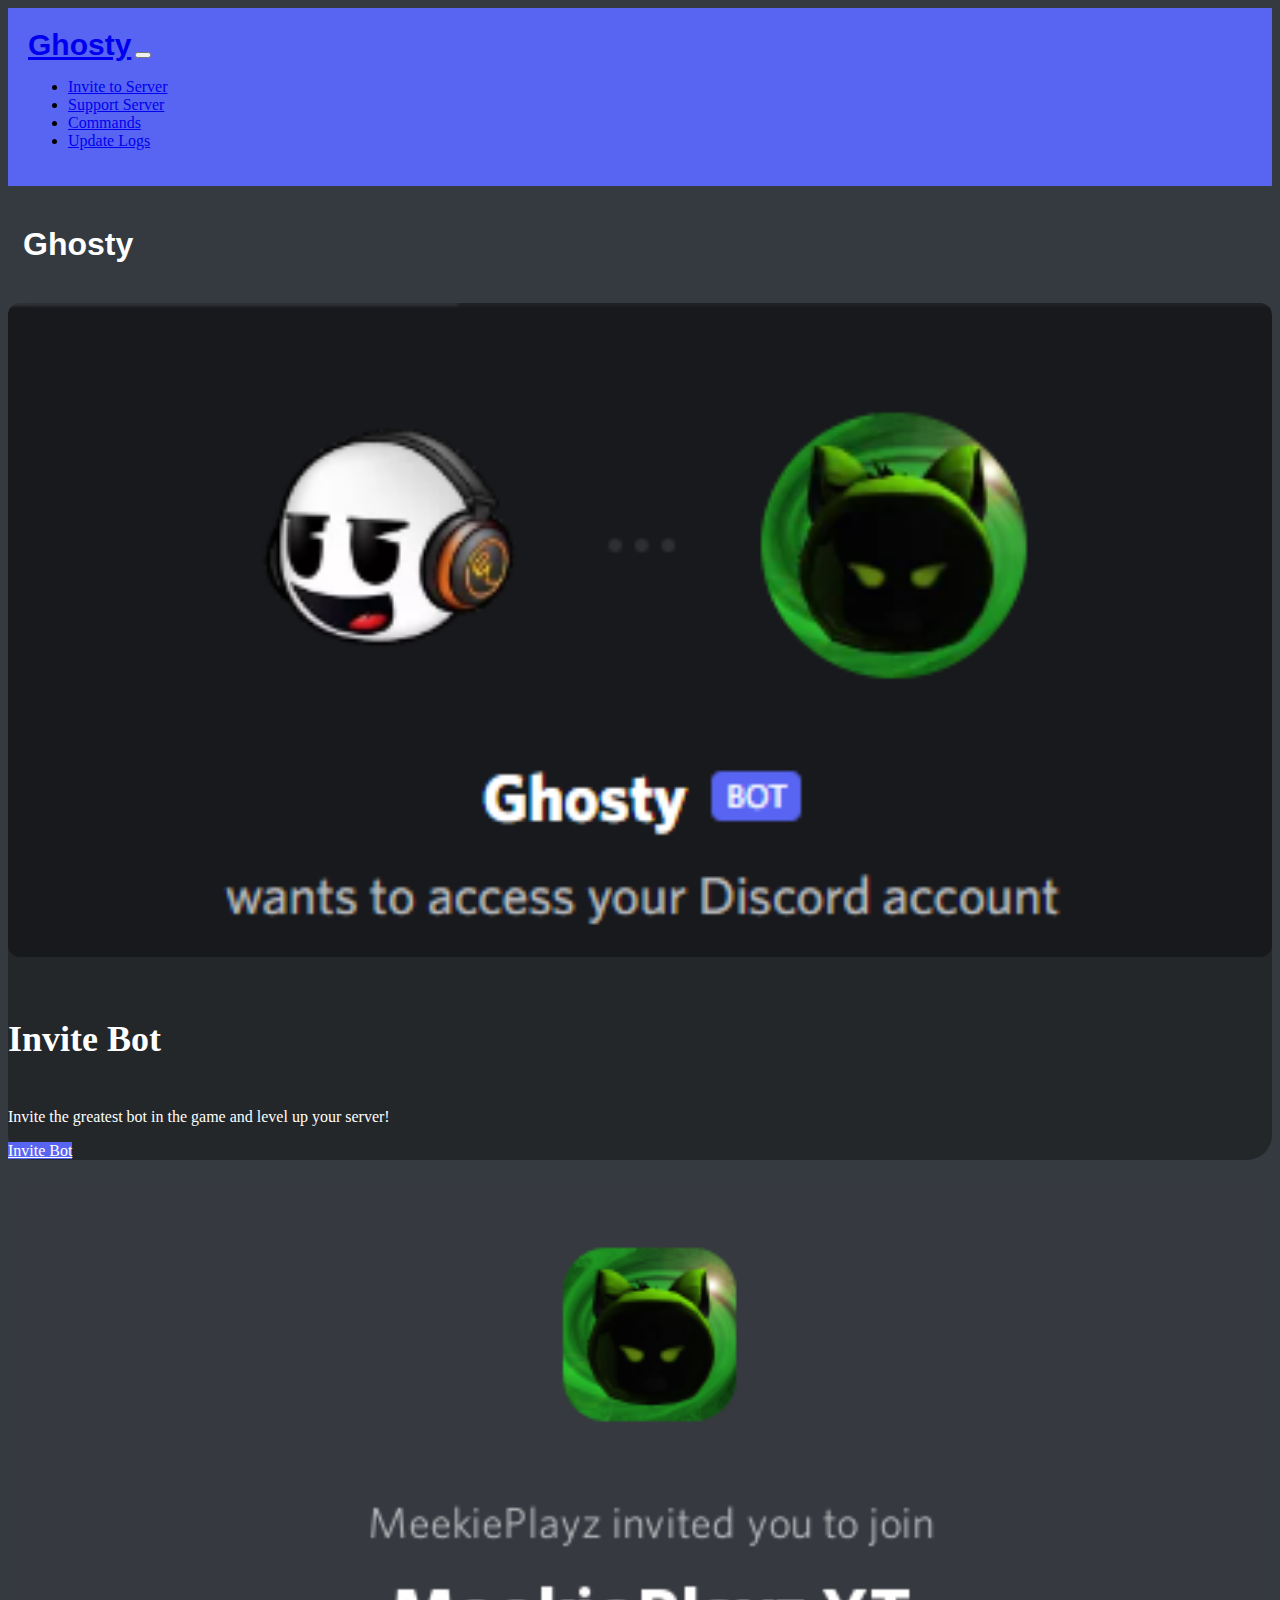
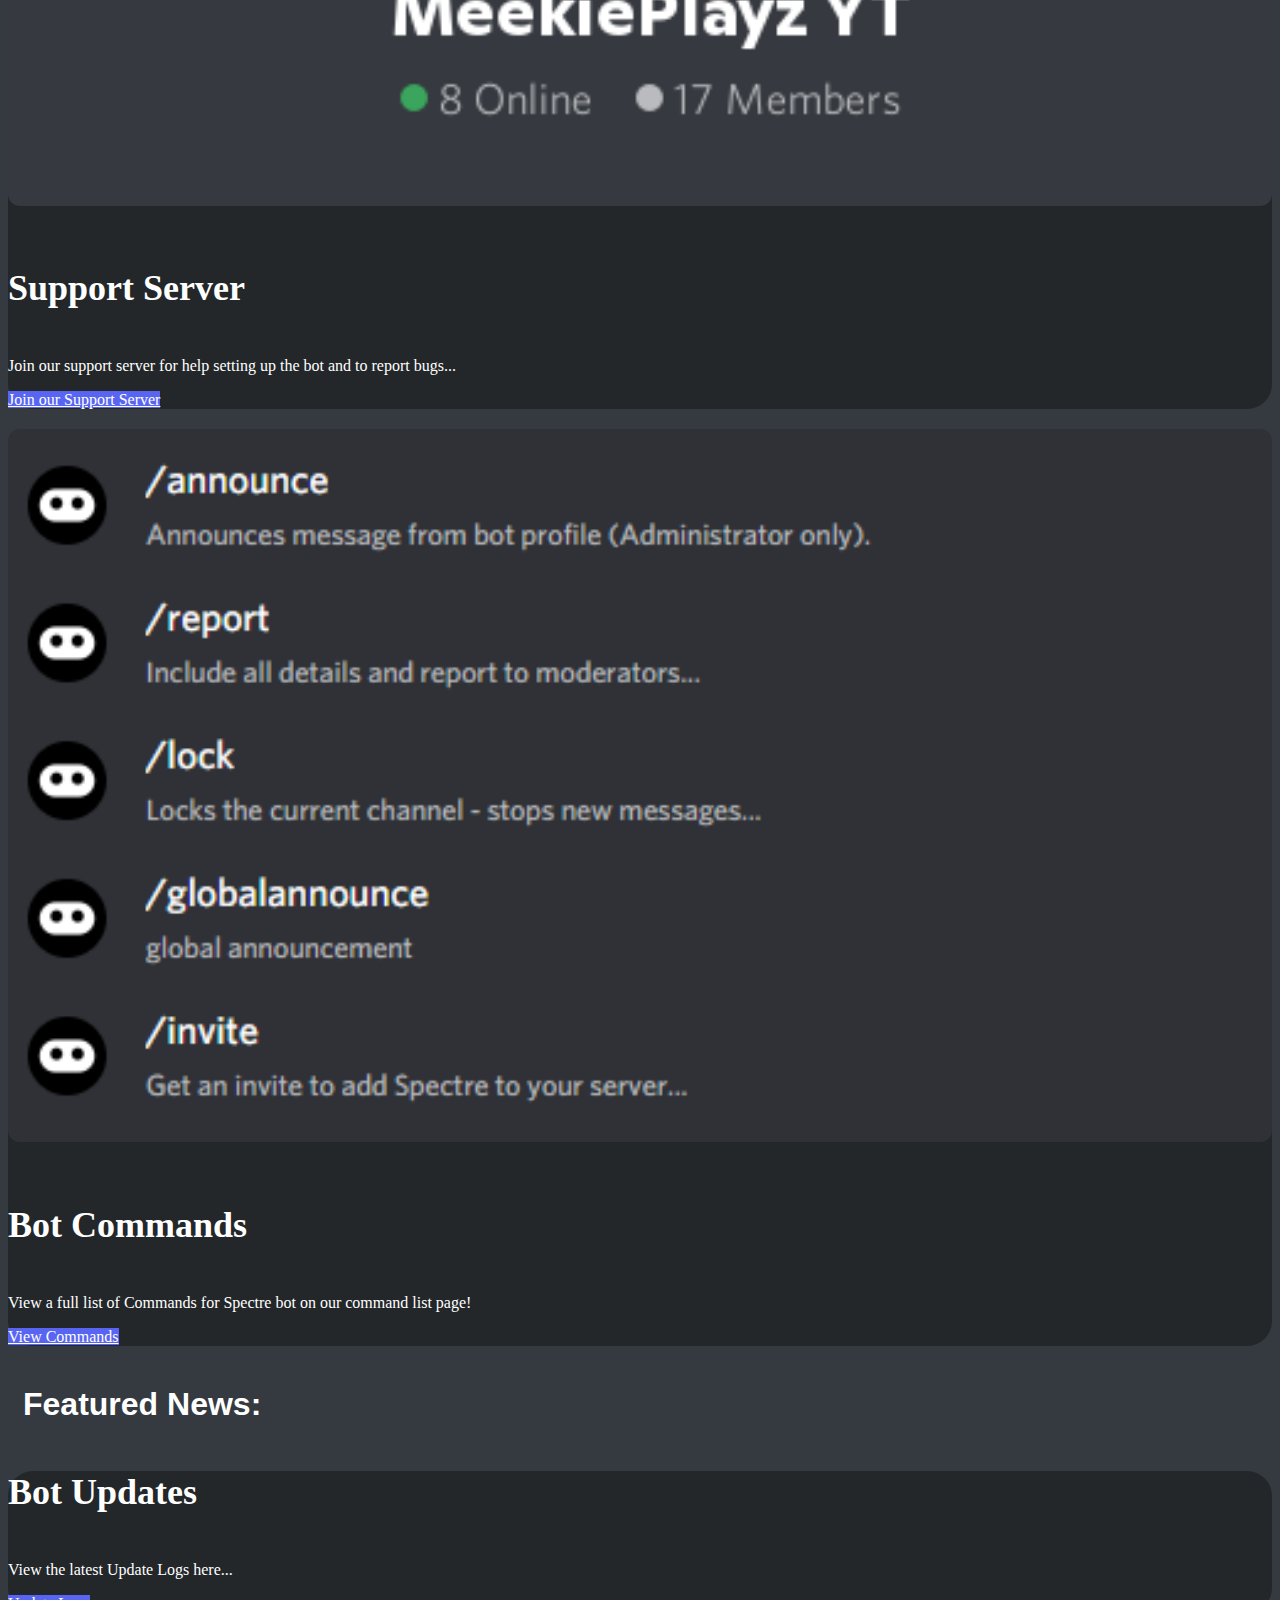
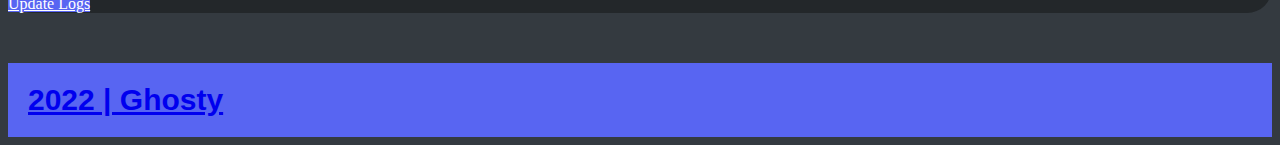
<file: index.html>
<!doctype html>
<html lang="en">
  <head>
    <!-- Required meta tags -->
    <meta charset="utf-8">
    <meta name="viewport" content="width=device-width, initial-scale=1, shrink-to-fit=no">

    <!-- Bootstrap CSS -->
    <link rel="stylesheet" href="https://cdn.jsdelivr.net/npm/bootstrap@4.6.0/dist/css/bootstrap.min.css" integrity="sha384-B0vP5xmATw1+K9KRQjQERJvTumQW0nPEzvF6L/Z6nronJ3oUOFUFpCjEUQouq2+l" crossorigin="anonymous">

    <!-- Custom CSS -->
    <link rel="stylesheet" href="style.css" media="screen">

    <!-- Favicons -->
    <!-- Change the favicon.png file to the image you wish to use as the favicon -->
    <link rel="icon" type="image/png" href="asset/favicon.png" sizes="16x16">
    <link rel="icon" type="image/png" href="asset/favicon.png" sizes="32x32">
    <link rel="icon" type="image/png" href="asset/favicon.png" sizes="96x96">
    <link rel="apple-touch-icon" sizes="72x72" href="asset/favicon.png" >
    <link rel="apple-touch-icon" sizes="114x114" href="asset/favicon.png" >
    <link rel="apple-touch-icon" sizes="152x152" href="asset/favicon.png" >

    <!-- Bootstrap JS | JQuery -->
    <script src="https://code.jquery.com/jquery-3.5.1.slim.min.js" integrity="sha384-DfXdz2htPH0lsSSs5nCTpuj/zy4C+OGpamoFVy38MVBnE+IbbVYUew+OrCXaRkfj" crossorigin="anonymous"></script>
    <script src="https://cdn.jsdelivr.net/npm/bootstrap@4.6.0/dist/js/bootstrap.bundle.min.js" integrity="sha384-Piv4xVNRyMGpqkS2by6br4gNJ7DXjqk09RmUpJ8jgGtD7zP9yug3goQfGII0yAns" crossorigin="anonymous"></script>

    <!-- SEO tools -->
    <title>Ghosty</title>
    <meta name="description" content="WEBSITE DESCRIPTION HERE!">
    <meta name="keywords" content="WEBSITE KEYWORDS HERE!">
    <!--Add additional SEO meta data here!-->

    <!-- Open Graph tags -->
    <meta property="og:title" content="Home | Ghosty"/>
    <meta property="og:url" content="https://autocode.com/"/>
    <meta property="og:image" content=""/>
    <meta property="og:type" content="website"/>
    <meta property="og:description" content="Basic and simple bot website for your autocode creations!"/>

  </head>
  <body class="bg-dark">
    
    <nav class="navbar navbar-expand-md bg-discord navbar-dark">
        <div class="container">
            <!-- Bot/Brand Name -->
            <a class="navbar-brand" href="https://ghosty.ga"><b>Ghosty</b></a>
        
            <!-- Bootstrap Toggler/collapsibe Button -->
            <button class="navbar-toggler" type="button" data-toggle="collapse" data-target="#collapsibleNavbar">
                <span class="navbar-toggler-icon"></span>
            </button>
        
            <!-- Navbar links -->
            <div class="collapse navbar-collapse" id="collapsibleNavbar">
                <ul class="navbar-nav">
                    <!-- This link invites Spectre, Change the client id to your bot's id -->
                    <li class="nav-item">
                    <a class="nav-link" target="_blank" href="https://dsc.gg/ghosty-music">Invite to Server</a>
                    </li>
                    <!-- Change link to your support server link -->
                    <li class="nav-item">
                    <a class="nav-link" target="_blank" href="https://dsc.gg/meekieplayz">Support Server</a>
                    </li>
                    <li class="nav-item">
                        <a class="nav-link" href="commands.html">Commands</a>
                    </li>
                    <li class="nav-item">
                        <a class="nav-link" href="update-logs.html">Update Logs</a>
                    </li>
                </ul>
            </div>
        </div>
    </nav>

    <div class="container container-1">
        <div class="row">
            <h1 class="brand-line"><b>Ghosty</b></h1>
        </div>
        <div class="row">
            <div class="col-xs-12 col-sm-12 col-md-4 col-lg-4 col-xl-4">
                <div class="card bg-grey" style="width:100%">
                    <div class="card-body">
                      <img class="card-img-top" src="asset/image1.png" alt="Bot Invite" style="width:100%">
                      <h4 class="card-title big-text">Invite Bot</h4>
                      <p class="card-text">Invite the greatest bot in the game and level up your server!</p>
                      <!-- This link invites Spectre, Change the client id to your bot's id -->
                      <a href="https://dsc.gg/ghosty-music" class="btn btn-discord btn-block stretched-link">Invite Bot</a>
                    </div>
                </div>
            </div>
            <div class="col-xs-12 col-sm-12 col-md-4 col-lg-4 col-xl-4">
                <div class="card bg-grey" style="width:100%">
                    <div class="card-body">
                      <img class="card-img-top" src="asset/image2.png" alt="Support Server" style="width:100%">
                      <h4 class="card-title big-text">Support Server</h4>
                      <p class="card-text">Join our support server for help setting up the bot and to report bugs...</p>
                      <!-- Change link to your support server link -->
                      <a href="https://dsc.gg/meekieplayz" class="btn btn-discord btn-block stretched-link">Join our Support Server</a>
                    </div>
                </div>
            </div>
            <div class="col-xs-12 col-sm-12 col-md-4 col-lg-4 col-xl-4">
                <div class="card bg-grey" style="width:100%">
                    <div class="card-body">
                      <img class="card-img-top" src="asset/image3.png" alt="Commands" style="width:100%">
                      <h4 class="card-title big-text">Bot Commands</h4>
                      <p class="card-text">View a full list of Commands for Spectre bot on our command list page!</p>
                      <a href="commands.html" class="btn btn-discord btn-block stretched-link">View Commands</a>
                    </div>
                </div>
            </div>
        </div>
        <div class="row">
            <h1 class="brand-line"><b>Featured News:</b></h1>
        </div>
        <!-- Update these with your bot's News -->
        <div class="row">
            <div class="col-xs-12 col-sm-12 col-md-12 col-lg-12 col-xl-12">
                <div class="card bg-grey" style="width:100%">
                    <div class="card-body">
                      <h4 class="card-title big-text">Bot Updates</h4>
                      <p class="card-text">View the latest Update Logs here...</p>
                      <a href="update-logs.html" class="btn btn-discord btn-block stretched-link">Update Logs</a>
                    </div>
                </div>
            </div>
        </div>
    </div>

    <nav class="navbar navbar-expand-md bg-discord navbar-dark justify-content-center">
        <div class="container">
            <!-- Bot/Brand Name -->
            <a class="navbar-brand" href="https://spectrebot.net"><b>2022 | Ghosty</b></a>
        </div>
    </nav>

  </body>
</html>
</file>
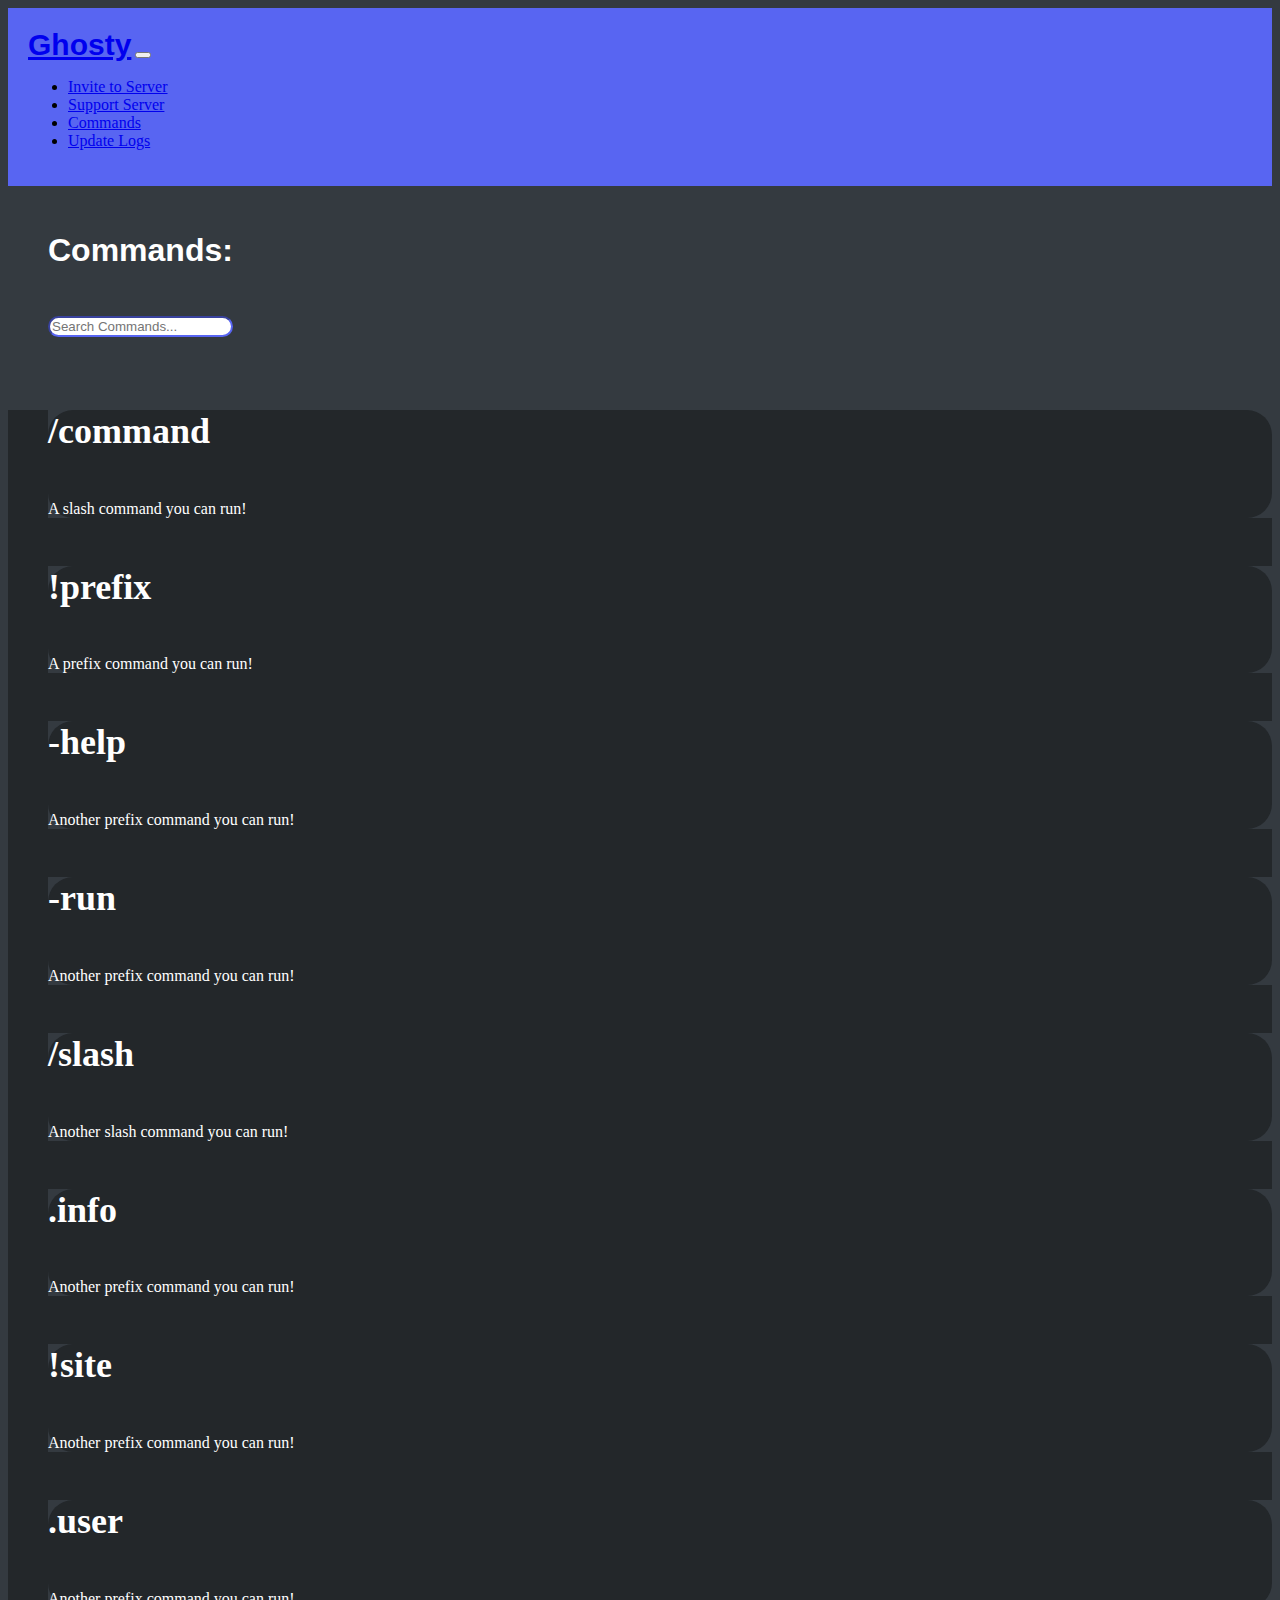
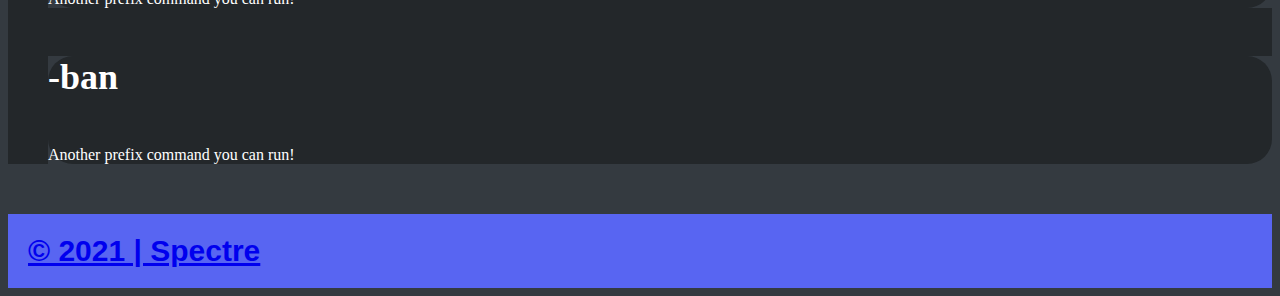
<file: commands.html>
<!doctype html>
<html lang="en">
  <head>
    <!-- Required meta tags -->
    <meta charset="utf-8">
    <meta name="viewport" content="width=device-width, initial-scale=1, shrink-to-fit=no">

    <!-- Bootstrap CSS -->
    <link rel="stylesheet" href="https://cdn.jsdelivr.net/npm/bootstrap@4.6.0/dist/css/bootstrap.min.css" integrity="sha384-B0vP5xmATw1+K9KRQjQERJvTumQW0nPEzvF6L/Z6nronJ3oUOFUFpCjEUQouq2+l" crossorigin="anonymous">

    <!-- Custom CSS -->
    <link rel="stylesheet" href="style.css" media="screen">

    <!-- Favicons -->
    <!-- Change the favicon.png file to the image you wish to use as the favicon -->
    <link rel="icon" type="image/png" href="asset/favicon.png" sizes="16x16">
    <link rel="icon" type="image/png" href="asset/favicon.png" sizes="32x32">
    <link rel="icon" type="image/png" href="asset/favicon.png" sizes="96x96">
    <link rel="apple-touch-icon" sizes="72x72" href="asset/favicon.png" >
    <link rel="apple-touch-icon" sizes="114x114" href="asset/favicon.png" >
    <link rel="apple-touch-icon" sizes="152x152" href="asset/favicon.png" >

    <!-- Bootstrap JS | JQuery -->
    <script src="https://code.jquery.com/jquery-3.5.1.slim.min.js" integrity="sha384-DfXdz2htPH0lsSSs5nCTpuj/zy4C+OGpamoFVy38MVBnE+IbbVYUew+OrCXaRkfj" crossorigin="anonymous"></script>
    <script src="https://cdn.jsdelivr.net/npm/bootstrap@4.6.0/dist/js/bootstrap.bundle.min.js" integrity="sha384-Piv4xVNRyMGpqkS2by6br4gNJ7DXjqk09RmUpJ8jgGtD7zP9yug3goQfGII0yAns" crossorigin="anonymous"></script>

    <!-- SEO tools -->
    <title>Commands | Ghosty</title>
    <meta name="description" content="WEBSITE DESCRIPTION HERE!">
    <meta name="keywords" content="WEBSITE KEYWORDS HERE!">
    <!--Add additional SEO meta data here!-->

    <!-- Open Graph tags -->
    <meta property="og:title" content="\Commands | Ghosty"/>
    <meta property="og:url" content="https://autocode.com/"/>
    <meta property="og:image" content=""/>
    <meta property="og:type" content="website"/>
    <meta property="og:description" content="Basic and simple bot website for your autocode creations!"/>

  </head>
  <body class="bg-dark">
    
    <nav class="navbar navbar-expand-md bg-discord navbar-dark">
        <div class="container">
            <!-- Bot/Brand Name -->
            <a class="navbar-brand" href="https://ghosty.ga/"><b>Ghosty</b></a>
        
            <!-- Bootstrap Toggler/collapsibe Button -->
            <button class="navbar-toggler" type="button" data-toggle="collapse" data-target="#collapsibleNavbar">
                <span class="navbar-toggler-icon"></span>
            </button>
        
            <!-- Navbar links -->
            <div class="collapse navbar-collapse" id="collapsibleNavbar">
                <ul class="navbar-nav">
                    <!-- This link invites Spectre, Change the client id to your bot's id -->
                    <li class="nav-item">
                    <a class="nav-link" target="_blank" href="https://dsc.gg/ghosty-music">Invite to Server</a>
                    </li>
                    <!-- Change link to your support server link -->
                    <li class="nav-item">
                    <a class="nav-link" target="_blank" href="https://dsc.gg/meekieplayz">Support Server</a>
                    </li>
                    <li class="nav-item">
                        <a class="nav-link active" href="commands.html">Commands</a>
                    </li>
                    <li class="nav-item">
                        <a class="nav-link" href="update-logs.html">Update Logs</a>
                    </li>
                </ul>
            </div>
        </div>
    </nav>

    <div class="container container-1">
        <div class="row">
            <h1 class="title-line"><b>Commands:</b></h1>
            <!-- These are dummy commands | They don't actually work on Spectre if you choose to install it -->
        </div>
        <div class="row">
            <input class="form-control" id="myInput" type="text" placeholder="Search Commands...">
        </div>
        <!-- Update these with your bot's Commands -->
        <ul class="list-group" id="CommandList">
            <li class="list-group-item">
                <div class="row">
                    <div class="col-xs-12 col-sm-12 col-md-12 col-lg-12 col-xl-12">
                        <div class="card bg-grey" style="width:100%">
                            <div class="card-body">
                            <!-- Command -->
                            <h4 class="card-title big-text">/command</h4>
                            <!-- Command Description -->
                            <p class="card-text">A slash command you can run!</p>
                            </div>
                        </div>
                    </div>
                </div>
            </li>
            <li class="list-group-item">
                <div class="row">
                    <div class="col-xs-12 col-sm-12 col-md-12 col-lg-12 col-xl-12">
                        <div class="card bg-grey" style="width:100%">
                            <div class="card-body">
                            <!-- Command -->
                            <h4 class="card-title big-text">!prefix</h4>
                            <!-- Command Description -->
                            <p class="card-text">A prefix command you can run!</a>
                            </div>
                        </div>
                    </div>
                </div>
            </li>
            <li class="list-group-item">
                <div class="row">
                    <div class="col-xs-12 col-sm-12 col-md-12 col-lg-12 col-xl-12">
                        <div class="card bg-grey" style="width:100%">
                            <div class="card-body">
                            <!-- Command -->
                            <h4 class="card-title big-text">-help</h4>
                            <!-- Command Description -->
                            <p class="card-text">Another prefix command you can run!</p>
                            </div>
                        </div>
                    </div>
                </div>
            </li>
            <li class="list-group-item">
                <div class="row">
                    <div class="col-xs-12 col-sm-12 col-md-12 col-lg-12 col-xl-12">
                        <div class="card bg-grey" style="width:100%">
                            <div class="card-body">
                            <!-- Command -->
                            <h4 class="card-title big-text">-run</h4>
                            <!-- Command Description -->
                            <p class="card-text">Another prefix command you can run!</p>
                            </div>
                        </div>
                    </div>
                </div>
            </li>
            <li class="list-group-item">
                <div class="row">
                    <div class="col-xs-12 col-sm-12 col-md-12 col-lg-12 col-xl-12">
                        <div class="card bg-grey" style="width:100%">
                            <div class="card-body">
                            <!-- Command -->
                            <h4 class="card-title big-text">/slash</h4>
                            <!-- Command Description -->
                            <p class="card-text">Another slash command you can run!</p>
                            </div>
                        </div>
                    </div>
                </div>
            </li>
            <li class="list-group-item">
                <div class="row">
                    <div class="col-xs-12 col-sm-12 col-md-12 col-lg-12 col-xl-12">
                        <div class="card bg-grey" style="width:100%">
                            <div class="card-body">
                            <!-- Command -->
                            <h4 class="card-title big-text">.info</h4>
                            <!-- Command Description -->
                            <p class="card-text">Another prefix command you can run!</p>
                            </div>
                        </div>
                    </div>
                </div>
            </li>
            <li class="list-group-item">
                <div class="row">
                    <div class="col-xs-12 col-sm-12 col-md-12 col-lg-12 col-xl-12">
                        <div class="card bg-grey" style="width:100%">
                            <div class="card-body">
                            <!-- Command -->
                            <h4 class="card-title big-text">!site</h4>
                            <!-- Command Description -->
                            <p class="card-text">Another prefix command you can run!</p>
                            </div>
                        </div>
                    </div>
                </div>
            </li>
            <li class="list-group-item">
                <div class="row">
                    <div class="col-xs-12 col-sm-12 col-md-12 col-lg-12 col-xl-12">
                        <div class="card bg-grey" style="width:100%">
                            <div class="card-body">
                            <!-- Command -->
                            <h4 class="card-title big-text">.user</h4>
                            <!-- Command Description -->
                            <p class="card-text">Another prefix command you can run!</p>
                            </div>
                        </div>
                    </div>
                </div>
            </li>
            <li class="list-group-item">
                <div class="row">
                    <div class="col-xs-12 col-sm-12 col-md-12 col-lg-12 col-xl-12">
                        <div class="card bg-grey" style="width:100%">
                            <div class="card-body">
                            <!-- Command -->
                            <h4 class="card-title big-text">-ban</h4>
                            <!-- Command Description -->
                            <p class="card-text">Another prefix command you can run!</p>
                            </div>
                        </div>
                    </div>
                </div>
            </li>
        </ul>
    </div>

    <script>
        $(document).ready(function(){
          $("#myInput").on("keyup", function() {
            var value = $(this).val().toLowerCase();
            $("#CommandList li").filter(function() {
              $(this).toggle($(this).text().toLowerCase().indexOf(value) > -1)
            });
          });
        });
    </script>

    <nav class="navbar navbar-expand-md bg-discord navbar-dark justify-content-center">
        <div class="container">
            <!-- Bot/Brand Name -->
            <a class="navbar-brand" href="https://spectrebot.net"><b>&#169; 2021 | Spectre</b></a>
        </div>
    </nav>
    
  </body>
</html>
</file>
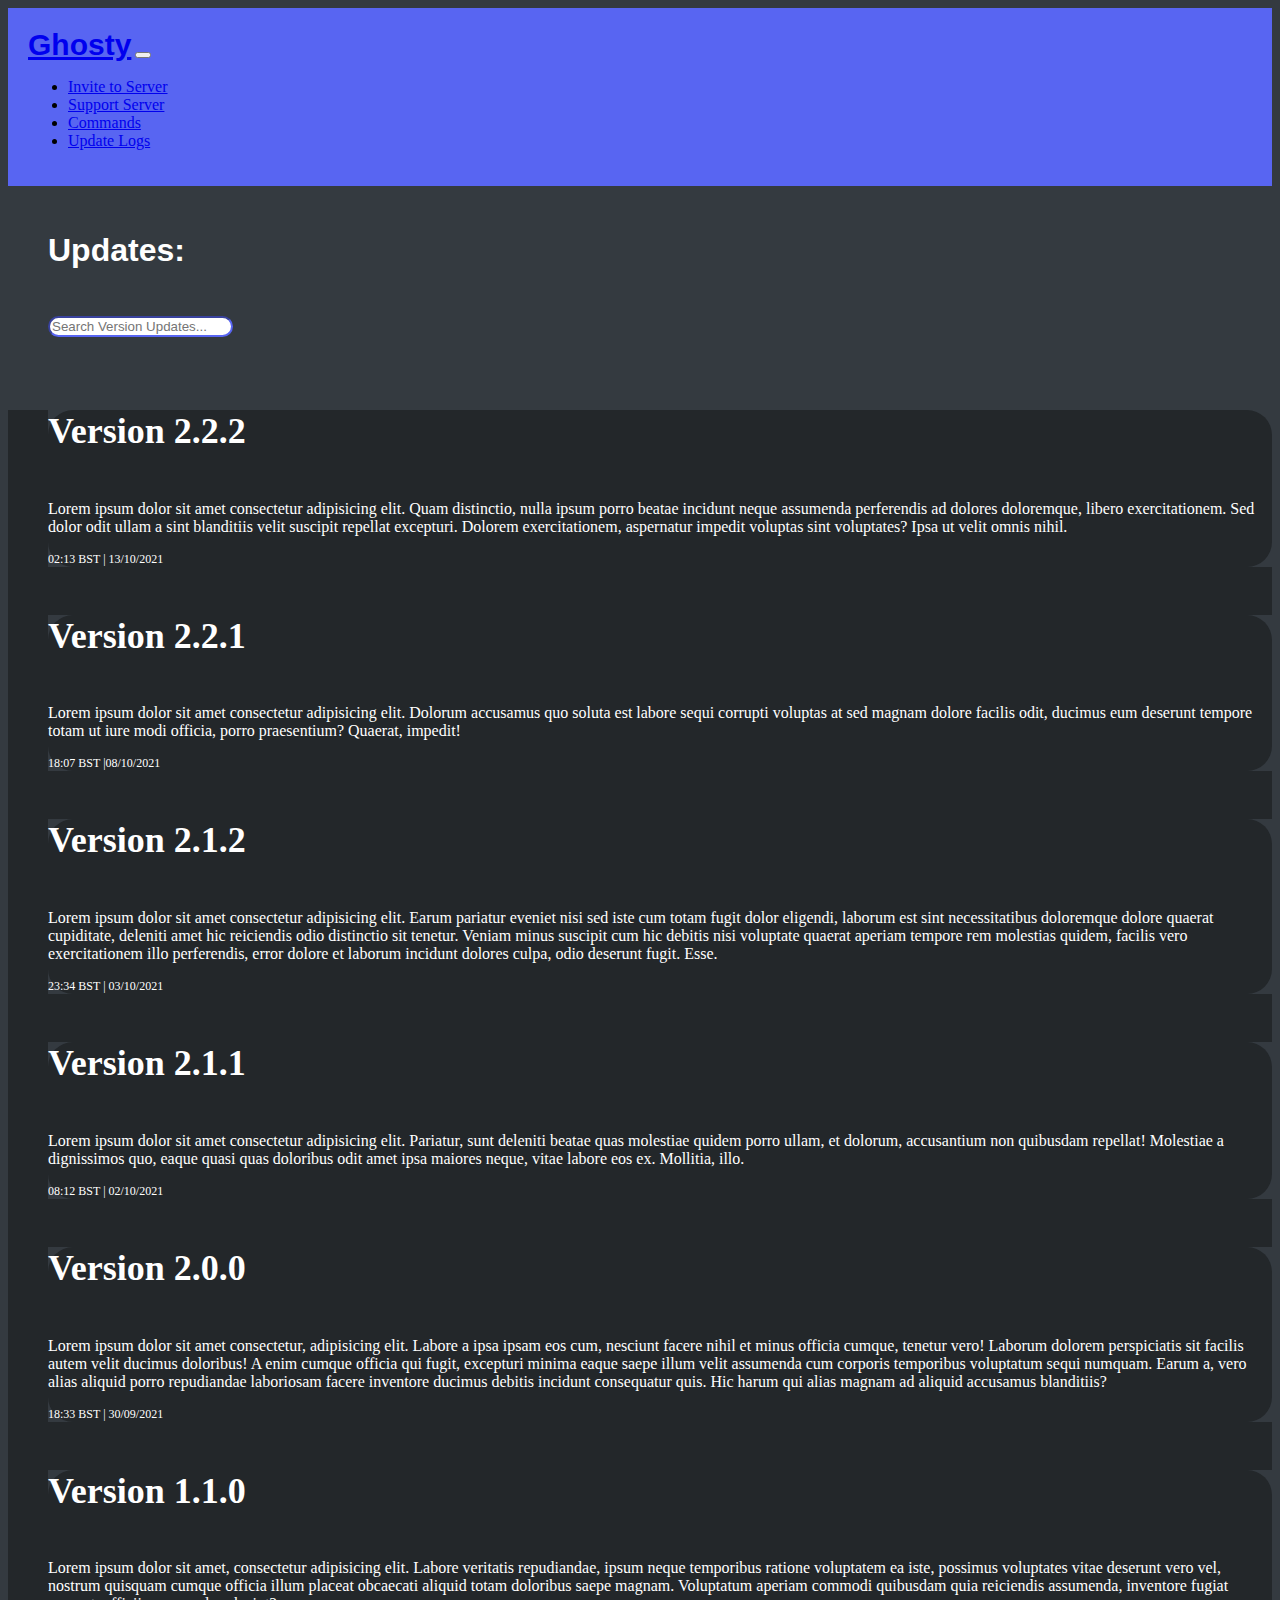
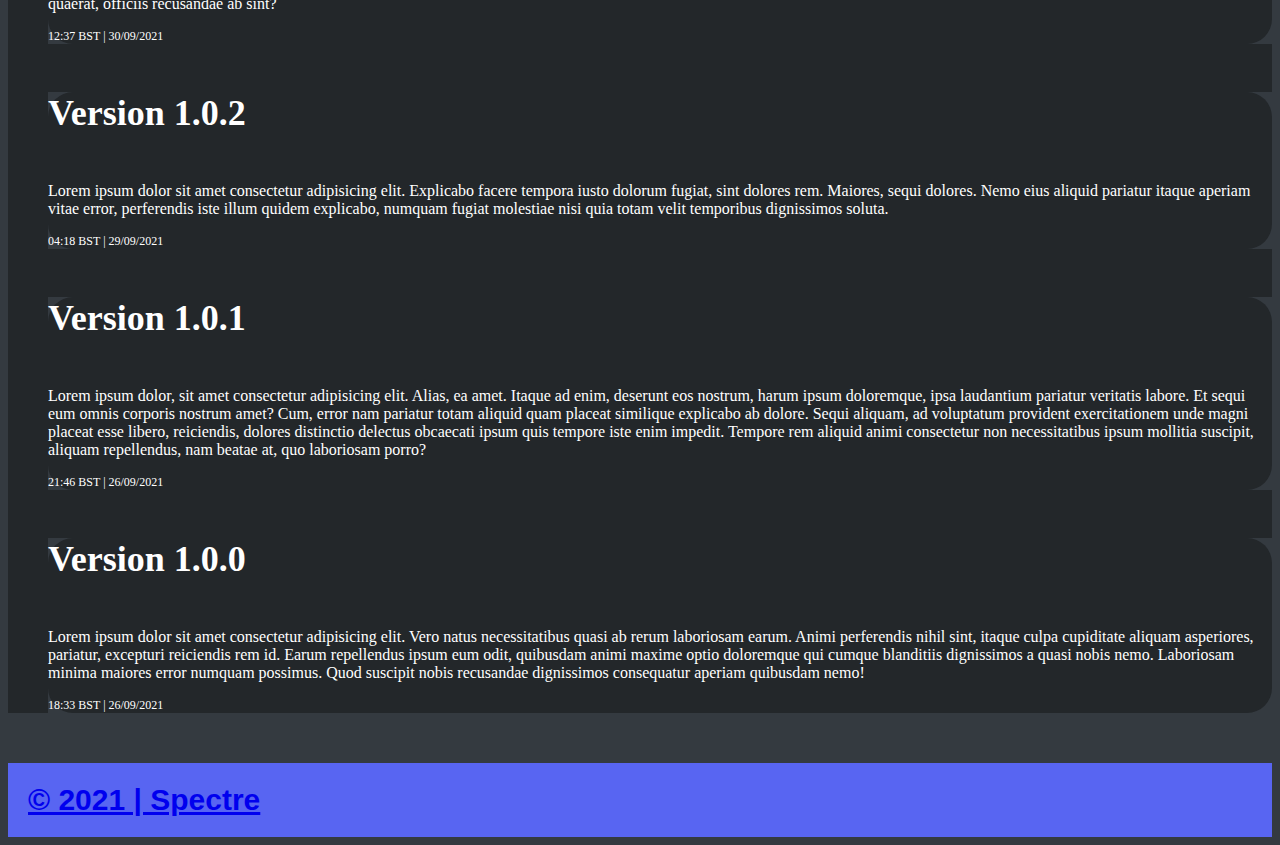
<file: update-logs.html>
<!doctype html>
<html lang="en">
  <head>
    <!-- Required meta tags -->
    <meta charset="utf-8">
    <meta name="viewport" content="width=device-width, initial-scale=1, shrink-to-fit=no">

    <!-- Bootstrap CSS -->
    <link rel="stylesheet" href="https://cdn.jsdelivr.net/npm/bootstrap@4.6.0/dist/css/bootstrap.min.css" integrity="sha384-B0vP5xmATw1+K9KRQjQERJvTumQW0nPEzvF6L/Z6nronJ3oUOFUFpCjEUQouq2+l" crossorigin="anonymous">

    <!-- Custom CSS -->
    <link rel="stylesheet" href="style.css" media="screen">

    <!-- Favicons -->
    <!-- Change the favicon.png file to the image you wish to use as the favicon -->
    <link rel="icon" type="image/png" href="asset/favicon.png" sizes="16x16">
    <link rel="icon" type="image/png" href="asset/favicon.png" sizes="32x32">
    <link rel="icon" type="image/png" href="asset/favicon.png" sizes="96x96">
    <link rel="apple-touch-icon" sizes="72x72" href="asset/favicon.png" >
    <link rel="apple-touch-icon" sizes="114x114" href="asset/favicon.png" >
    <link rel="apple-touch-icon" sizes="152x152" href="asset/favicon.png" >

    <!-- Bootstrap JS | JQuery -->
    <script src="https://code.jquery.com/jquery-3.5.1.slim.min.js" integrity="sha384-DfXdz2htPH0lsSSs5nCTpuj/zy4C+OGpamoFVy38MVBnE+IbbVYUew+OrCXaRkfj" crossorigin="anonymous"></script>
    <script src="https://cdn.jsdelivr.net/npm/bootstrap@4.6.0/dist/js/bootstrap.bundle.min.js" integrity="sha384-Piv4xVNRyMGpqkS2by6br4gNJ7DXjqk09RmUpJ8jgGtD7zP9yug3goQfGII0yAns" crossorigin="anonymous"></script>

    <!-- SEO tools -->
    <title>Updates | Ghosty</title>
    <meta name="description" content="WEBSITE DESCRIPTION HERE!">
    <meta name="keywords" content="WEBSITE KEYWORDS HERE!">
    <!--Add additional SEO meta data here!-->

    <!-- Open Graph tags -->
    <meta property="og:title" content="Updates | Spectre's Simple Bot Website"/>
    <meta property="og:url" content="https://autocode.com/"/>
    <meta property="og:image" content=""/>
    <meta property="og:type" content="website"/>
    <meta property="og:description" content="Basic and simple bot website for your autocode creations!"/>

  </head>
  <body class="bg-dark">
    
    <nav class="navbar navbar-expand-md bg-discord navbar-dark">
        <div class="container">
            <!-- Bot/Brand Name -->
            <a class="navbar-brand" href="https://ghosty.ga/"><b>Ghosty</b></a>
        
            <!-- Bootstrap Toggler/collapsibe Button -->
            <button class="navbar-toggler" type="button" data-toggle="collapse" data-target="#collapsibleNavbar">
                <span class="navbar-toggler-icon"></span>
            </button>
        
            <!-- Navbar links -->
            <div class="collapse navbar-collapse" id="collapsibleNavbar">
                <ul class="navbar-nav">
                    <!-- This link invites Spectre, Change the client id to your bot's id -->
                    <li class="nav-item">
                    <a class="nav-link" target="_blank" href="https://dsc.gg/ghosty-music">Invite to Server</a>
                    </li>
                    <!-- Change link to your support server link -->
                    <li class="nav-item">
                    <a class="nav-link" target="_blank" href="https://dsc.gg/meekieplayz">Support Server</a>
                    </li>
                    <li class="nav-item">
                        <a class="nav-link" href="commands.html">Commands</a>
                    </li>
                    <li class="nav-item">
                        <a class="nav-link active" href="update-logs.html">Update Logs</a>
                    </li>
                </ul>
            </div>
        </div>
    </nav>

    <div class="container container-1">
        <div class="row">
            <h1 class="title-line"><b>Updates:</b></h1>
            <!-- These are dummy versions | They don't actually exist for Spectre if you choose to install it -->
            <!-- The dates noted as update dates are dummy dates and mean nothing, update them with your update dates when you update your bot-->
        </div>
        <div class="row">
            <input class="form-control" id="myInput" type="text" placeholder="Search Version Updates...">
        </div>
        <!-- Update these with your bot's Update Logs -->
        <ul class="list-group" id="VersionList">
            <li class="list-group-item">
                <div class="row">
                    <div class="col-xs-12 col-sm-12 col-md-12 col-lg-12 col-xl-12">
                        <div class="card bg-grey" style="width:100%">
                            <div class="card-body">
                            <!-- Version -->
                            <h4 class="card-title big-text">Version 2.2.2</h4>
                            <!-- Version Description -->
                            <p class="card-text">Lorem ipsum dolor sit amet consectetur adipisicing elit. Quam distinctio, nulla ipsum porro beatae incidunt neque assumenda perferendis ad dolores doloremque, libero exercitationem. Sed dolor odit ullam a sint blanditiis velit suscipit repellat excepturi. Dolorem exercitationem, aspernatur impedit voluptas sint voluptates? Ipsa ut velit omnis nihil.</p>
                            <!--Update Date and Time -->
                            <p class="date">02:13 BST | 13/10/2021</p>
                            </div>
                        </div>
                    </div>
                </div>
            </li>
            <li class="list-group-item">
                <div class="row">
                    <div class="col-xs-12 col-sm-12 col-md-12 col-lg-12 col-xl-12">
                        <div class="card bg-grey" style="width:100%">
                            <div class="card-body">
                            <!-- Version -->
                            <h4 class="card-title big-text">Version 2.2.1</h4>
                            <!-- Version Description -->
                            <p class="card-text">Lorem ipsum dolor sit amet consectetur adipisicing elit. Dolorum accusamus quo soluta est labore sequi corrupti voluptas at sed magnam dolore facilis odit, ducimus eum deserunt tempore totam ut iure modi officia, porro praesentium? Quaerat, impedit!</p>
                            <!--Update Date and Time -->
                            <p class="date">18:07 BST |08/10/2021</p>
                            </div>
                        </div>
                    </div>
                </div>
            </li>
            <li class="list-group-item">
                <div class="row">
                    <div class="col-xs-12 col-sm-12 col-md-12 col-lg-12 col-xl-12">
                        <div class="card bg-grey" style="width:100%">
                            <div class="card-body">
                            <!-- Version -->
                            <h4 class="card-title big-text">Version 2.1.2</h4>
                            <!-- Version Description -->
                            <p class="card-text">Lorem ipsum dolor sit amet consectetur adipisicing elit. Earum pariatur eveniet nisi sed iste cum totam fugit dolor eligendi, laborum est sint necessitatibus doloremque dolore quaerat cupiditate, deleniti amet hic reiciendis odio distinctio sit tenetur. Veniam minus suscipit cum hic debitis nisi voluptate quaerat aperiam tempore rem molestias quidem, facilis vero exercitationem illo perferendis, error dolore et laborum incidunt dolores culpa, odio deserunt fugit. Esse.</p>
                            <!--Update Date and Time -->
                            <p class="date">23:34 BST | 03/10/2021</p>
                            </div>
                        </div>
                    </div>
                </div>
            </li>
            <li class="list-group-item">
                <div class="row">
                    <div class="col-xs-12 col-sm-12 col-md-12 col-lg-12 col-xl-12">
                        <div class="card bg-grey" style="width:100%">
                            <div class="card-body">
                            <!-- Version -->
                            <h4 class="card-title big-text">Version 2.1.1</h4>
                            <!-- Version Description -->
                            <p class="card-text">Lorem ipsum dolor sit amet consectetur adipisicing elit. Pariatur, sunt deleniti beatae quas molestiae quidem porro ullam, et dolorum, accusantium non quibusdam repellat! Molestiae a dignissimos quo, eaque quasi quas doloribus odit amet ipsa maiores neque, vitae labore eos ex. Mollitia, illo.</p>
                            <!--Update Date and Time -->
                            <p class="date">08:12 BST | 02/10/2021</p>
                            </div>
                        </div>
                    </div>
                </div>
            </li>
            <li class="list-group-item">
                <div class="row">
                    <div class="col-xs-12 col-sm-12 col-md-12 col-lg-12 col-xl-12">
                        <div class="card bg-grey" style="width:100%">
                            <div class="card-body">
                            <!-- Version -->
                            <h4 class="card-title big-text">Version 2.0.0</h4>
                            <!-- Version Description -->
                            <p class="card-text">Lorem ipsum dolor sit amet consectetur, adipisicing elit. Labore a ipsa ipsam eos cum, nesciunt facere nihil et minus officia cumque, tenetur vero! Laborum dolorem perspiciatis sit facilis autem velit ducimus doloribus! A enim cumque officia qui fugit, excepturi minima eaque saepe illum velit assumenda cum corporis temporibus voluptatum sequi numquam. Earum a, vero alias aliquid porro repudiandae laboriosam facere inventore ducimus debitis incidunt consequatur quis. Hic harum qui alias magnam ad aliquid accusamus blanditiis?</p>
                            <!--Update Date and Time -->
                            <p class="date">18:33 BST | 30/09/2021</p>
                            </div>
                        </div>
                    </div>
                </div>
            </li>
            <li class="list-group-item">
                <div class="row">
                    <div class="col-xs-12 col-sm-12 col-md-12 col-lg-12 col-xl-12">
                        <div class="card bg-grey" style="width:100%">
                            <div class="card-body">
                            <!-- Version -->
                            <h4 class="card-title big-text">Version 1.1.0</h4>
                            <!-- Version Description -->
                            <p class="card-text">Lorem ipsum dolor sit amet, consectetur adipisicing elit. Labore veritatis repudiandae, ipsum neque temporibus ratione voluptatem ea iste, possimus voluptates vitae deserunt vero vel, nostrum quisquam cumque officia illum placeat obcaecati aliquid totam doloribus saepe magnam. Voluptatum aperiam commodi quibusdam quia reiciendis assumenda, inventore fugiat quaerat, officiis recusandae ab sint?</p>
                            <!--Update Date and Time -->
                            <p class="date">12:37 BST | 30/09/2021</p>
                            </div>
                        </div>
                    </div>
                </div>
            </li>
            <li class="list-group-item">
                <div class="row">
                    <div class="col-xs-12 col-sm-12 col-md-12 col-lg-12 col-xl-12">
                        <div class="card bg-grey" style="width:100%">
                            <div class="card-body">
                            <!-- Version -->
                            <h4 class="card-title big-text">Version 1.0.2</h4>
                            <!-- Version Description -->
                            <p class="card-text">Lorem ipsum dolor sit amet consectetur adipisicing elit. Explicabo facere tempora iusto dolorum fugiat, sint dolores rem. Maiores, sequi dolores. Nemo eius aliquid pariatur itaque aperiam vitae error, perferendis iste illum quidem explicabo, numquam fugiat molestiae nisi quia totam velit temporibus dignissimos soluta.</p>
                            <!--Update Date and Time -->
                            <p class="date">04:18 BST | 29/09/2021</p>
                            </div>
                        </div>
                    </div>
                </div>
            </li>
            <li class="list-group-item">
                <div class="row">
                    <div class="col-xs-12 col-sm-12 col-md-12 col-lg-12 col-xl-12">
                        <div class="card bg-grey" style="width:100%">
                            <div class="card-body">
                            <!-- Version -->
                            <h4 class="card-title big-text">Version 1.0.1</h4>
                            <!-- Version Description -->
                            <p class="card-text">Lorem ipsum dolor, sit amet consectetur adipisicing elit. Alias, ea amet. Itaque ad enim, deserunt eos nostrum, harum ipsum doloremque, ipsa laudantium pariatur veritatis labore. Et sequi eum omnis corporis nostrum amet? Cum, error nam pariatur totam aliquid quam placeat similique explicabo ab dolore. Sequi aliquam, ad voluptatum provident exercitationem unde magni placeat esse libero, reiciendis, dolores distinctio delectus obcaecati ipsum quis tempore iste enim impedit. Tempore rem aliquid animi consectetur non necessitatibus ipsum mollitia suscipit, aliquam repellendus, nam beatae at, quo laboriosam porro?</p>
                            <!--Update Date and Time -->
                            <p class="date">21:46 BST | 26/09/2021</p>
                            </div>
                        </div>
                    </div>
                </div>
            </li>
            <li class="list-group-item">
                <div class="row">
                    <div class="col-xs-12 col-sm-12 col-md-12 col-lg-12 col-xl-12">
                        <div class="card bg-grey" style="width:100%">
                            <div class="card-body">
                            <!-- Version -->
                            <h4 class="card-title big-text">Version 1.0.0</h4>
                            <!-- Version Description -->
                            <p class="card-text">Lorem ipsum dolor sit amet consectetur adipisicing elit. Vero natus necessitatibus quasi ab rerum laboriosam earum. Animi perferendis nihil sint, itaque culpa cupiditate aliquam asperiores, pariatur, excepturi reiciendis rem id. Earum repellendus ipsum eum odit, quibusdam animi maxime optio doloremque qui cumque blanditiis dignissimos a quasi nobis nemo. Laboriosam minima maiores error numquam possimus. Quod suscipit nobis recusandae dignissimos consequatur aperiam quibusdam nemo!</p>
                            <!--Update Date and Time -->
                            <p class="date">18:33 BST | 26/09/2021</p>
                            </div>
                        </div>
                    </div>
                </div>
            </li>
        </ul>
    </div>

    <script>
        $(document).ready(function(){
          $("#myInput").on("keyup", function() {
            var value = $(this).val().toLowerCase();
            $("#VersionList li").filter(function() {
              $(this).toggle($(this).text().toLowerCase().indexOf(value) > -1)
            });
          });
        });
    </script>

    <nav class="navbar navbar-expand-md bg-discord navbar-dark justify-content-center">
        <div class="container">
            <!-- Bot/Brand Name -->
            <a class="navbar-brand" href="https://spectrebot.net"><b>&#169; 2021 | Spectre</b></a>
        </div>
    </nav>
    
  </body>
</html>
</file>
<file: style.css>
.bg-discord{
    background-color: #5865F2;
}
.bg-dark{
    background-color: #343A40;
}
.navbar{
    padding: 20px;
}
@import url('https://fonts.googleapis.com/css2?family=Montserrat:wght@900&display=swap');
.navbar-brand{
    font-family: 'Montserrat', sans-serif;
    font-size: 30px;
}
.container-1{
    margin-bottom: 50px;
}
.bg-grey{
    background-color: #23272a;
}
.card{
    border-width: 0px;
    border-radius: 25px;
    color: #ffffff;
    margin-bottom: 20px
}
.brand-line{
    font-family: 'Montserrat', sans-serif;
    margin-top: 40px;
    margin-bottom: 40px;
    margin-left: 15px;
    color: #ffffff;
}
.title-line{
    font-family: 'Montserrat', sans-serif;
    padding-top: 25px;
    color: #ffffff;
    margin-left: 40px;
}
.card-img-top{
    padding: 0px;
    border-radius: 12px;
    margin-bottom: 10px;
}
.btn-discord{
    color: #ffffff;
    background-color: #5865F2;
    border-color: #5865F2;
}
.btn-discord:hover{
    color: #ffffff;
    background-color: #7289DA;
    border-color: #7289DA;
}
.big-text{
    font-size: 36px;
}
.card-text{
    font-size: 16px;
}
input{
    margin: 25px;
    border-color: #5865F2;
    border-width: 5px;
    color: #5865F2;
}
.form-control{
    border-color: #5865F2;
    border-width: 2px;
    border-radius: 25px;
    color: #5865F2;
    margin-left: 40px;
    margin-right: 40px;
}
.form-control:active{
    border-color: #5865F2;
    border-width: 3px;
    border-radius: 25px;
    color: #5865F2;
}
.list-group{
    list-style: none;
    background-color: #23272a;
}
.list-group-item{
    list-style: none;
    background-color: #343A40;
    border-width: 0px;
}
.date{
    font-size: 12px;
</file>
